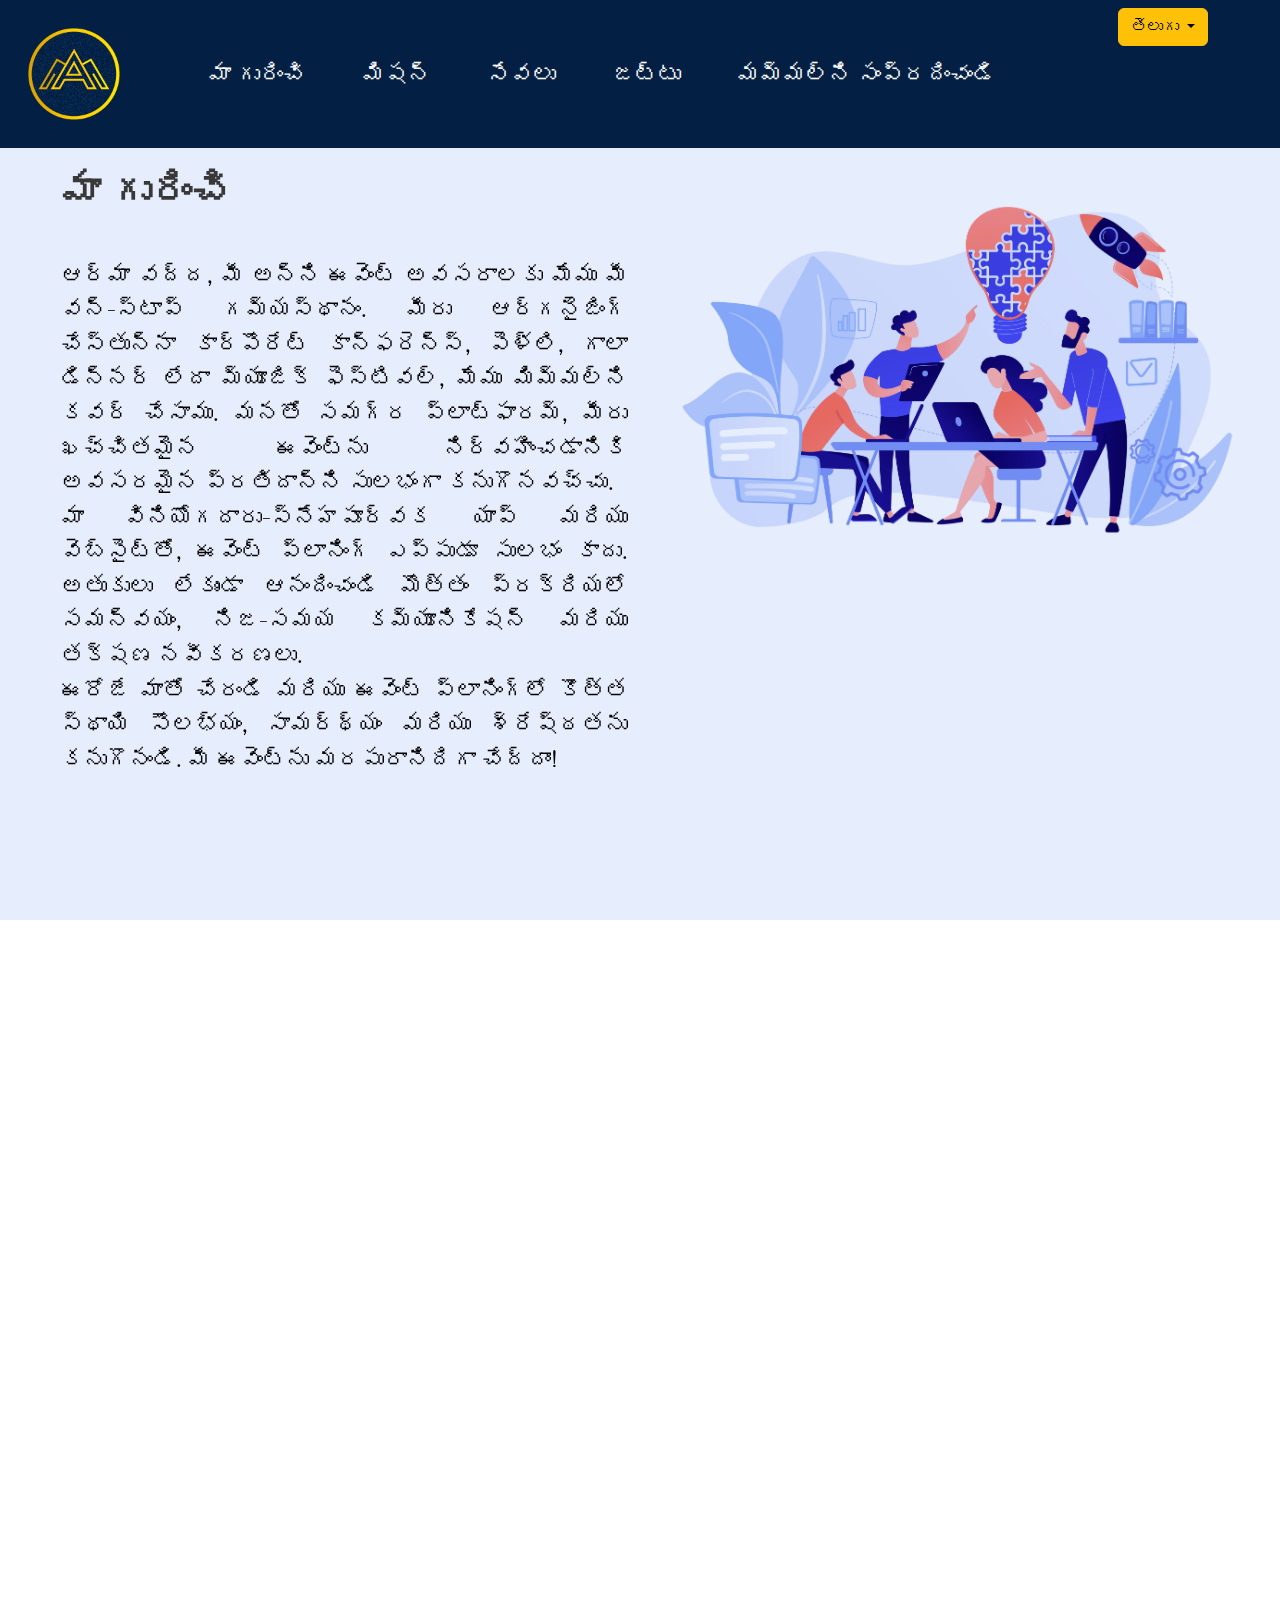
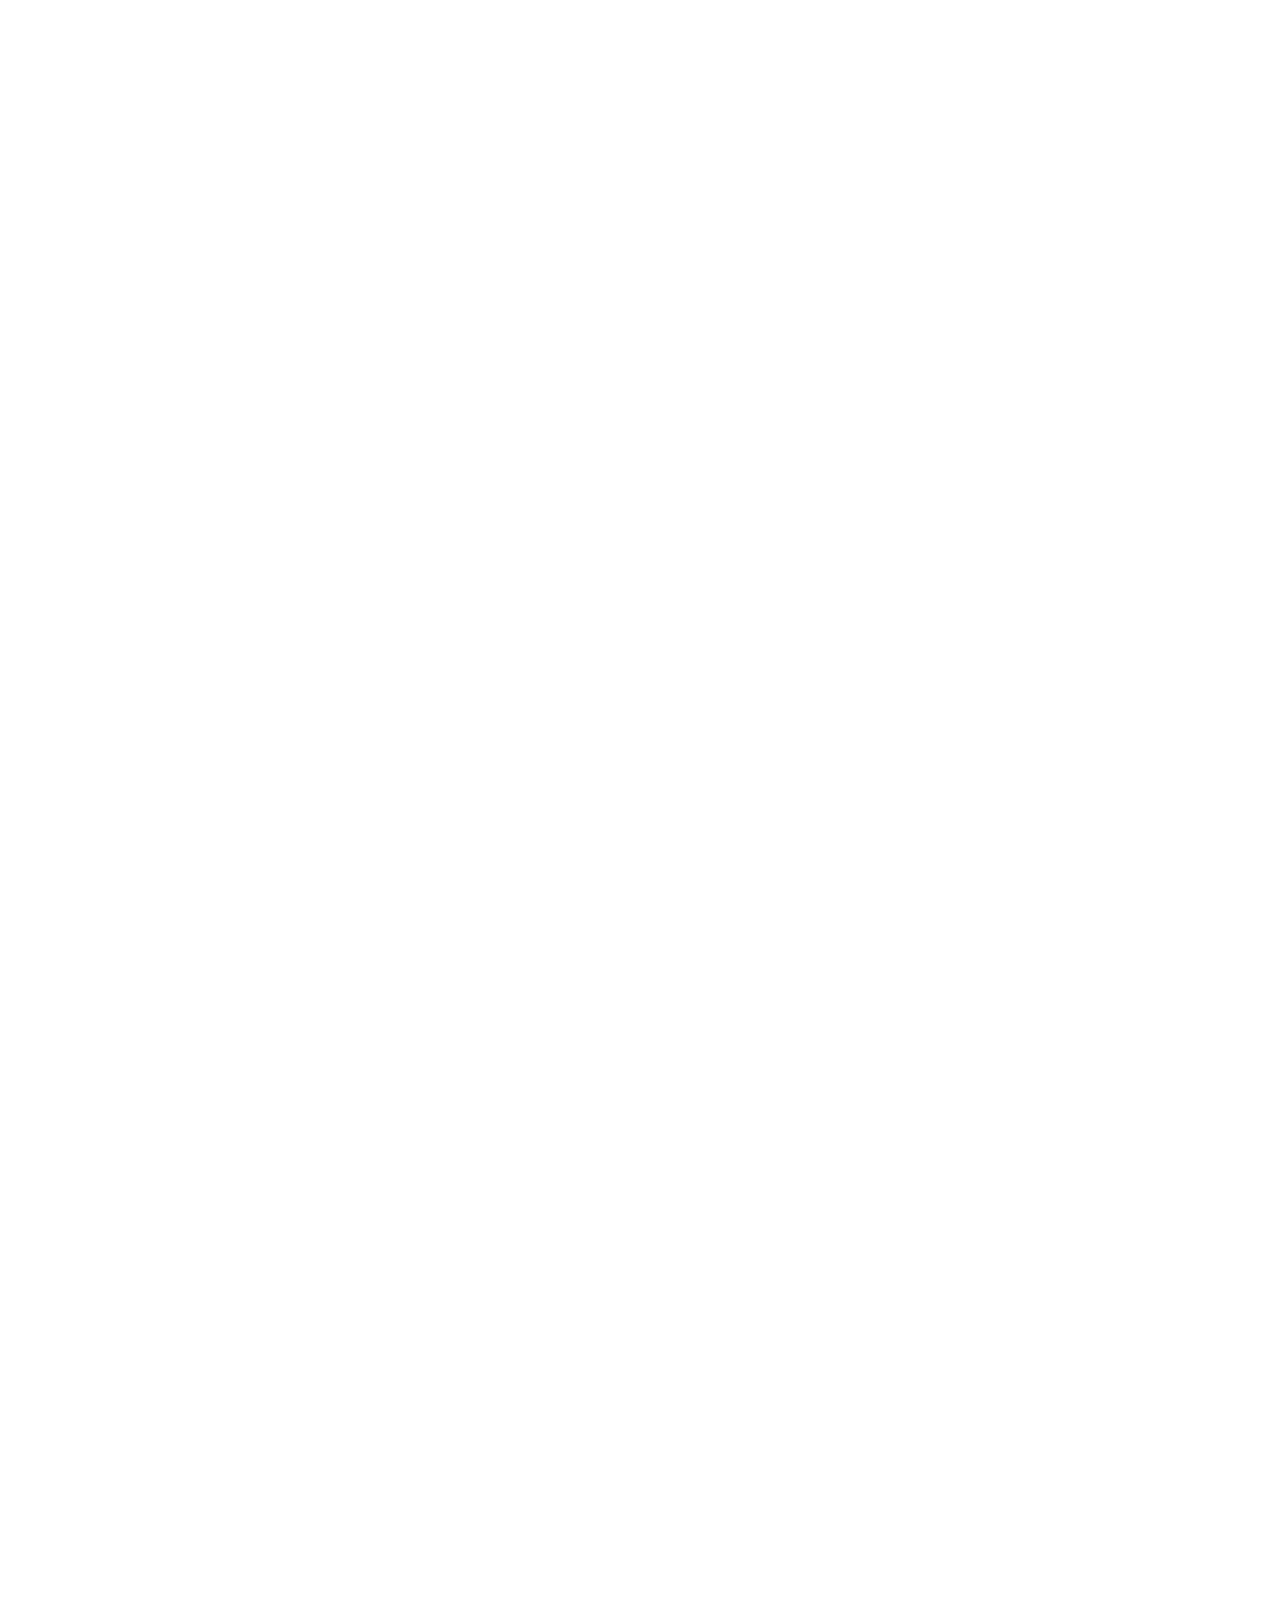
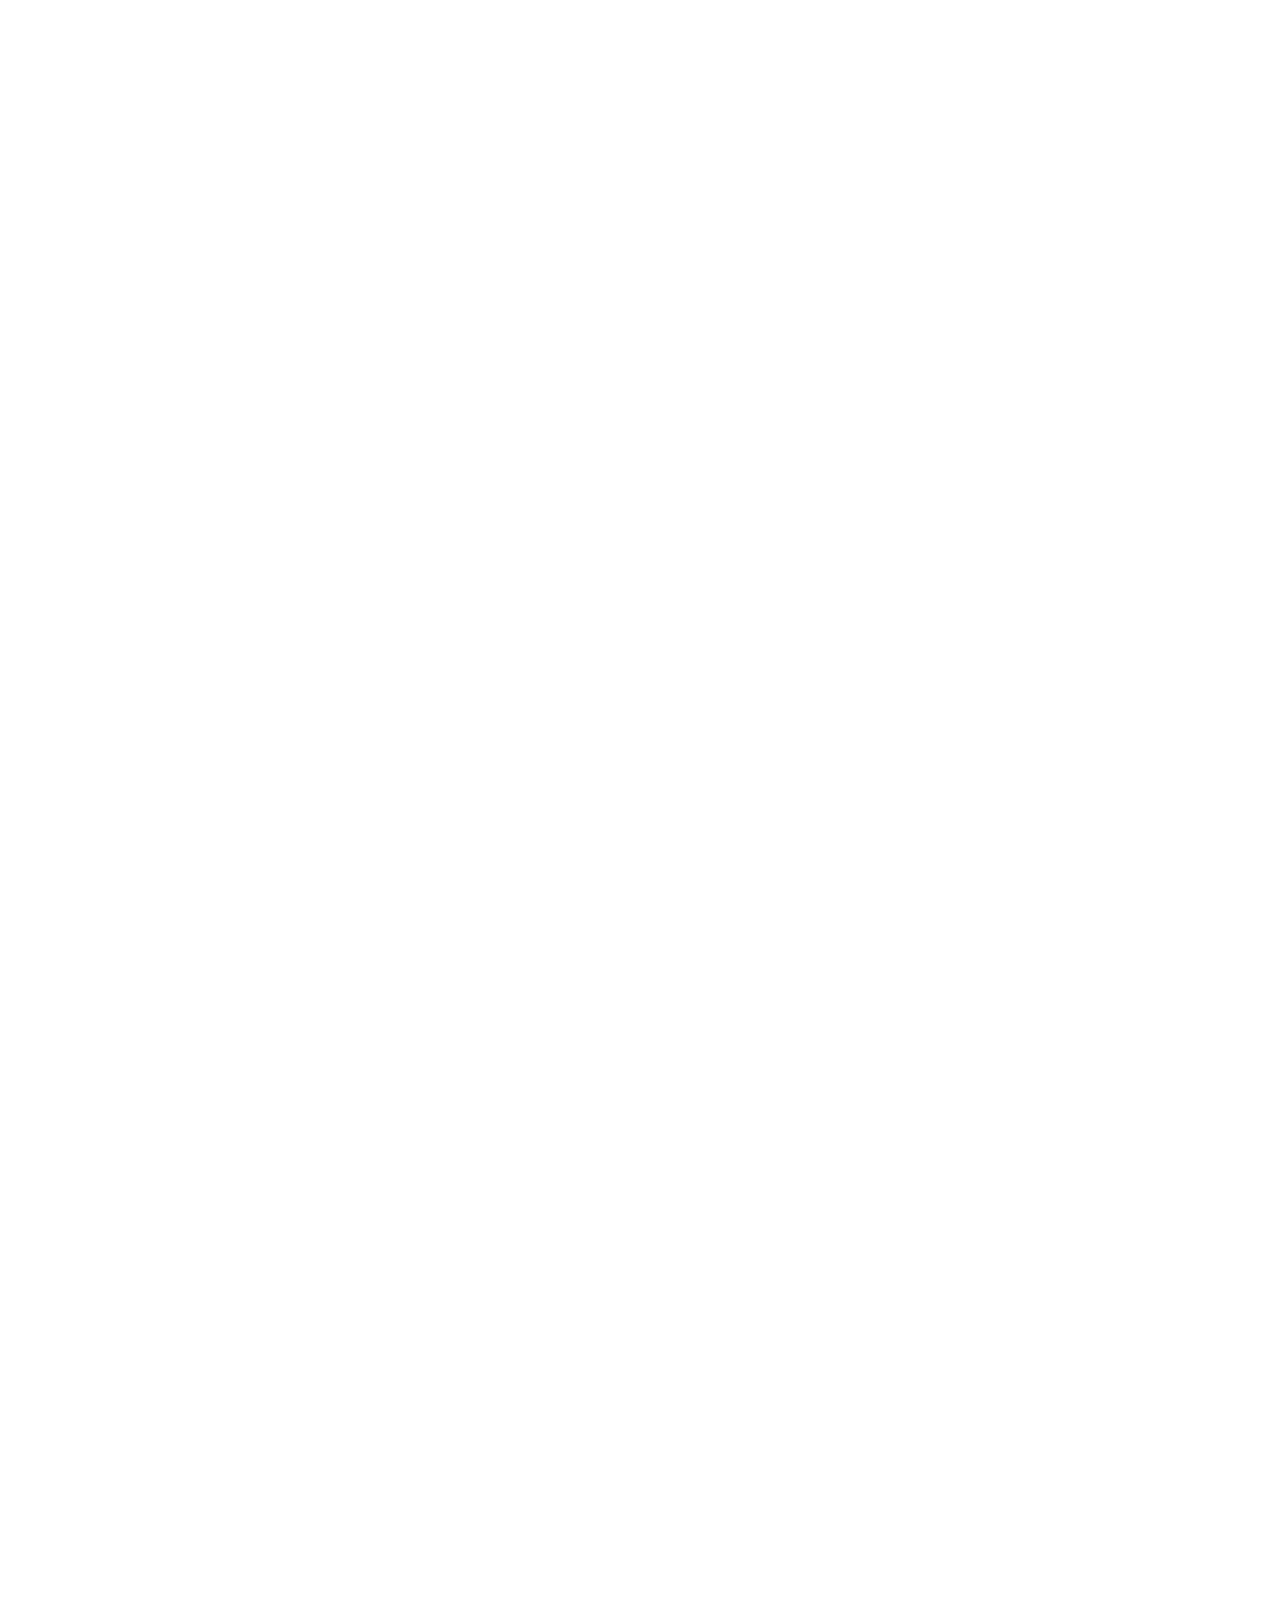
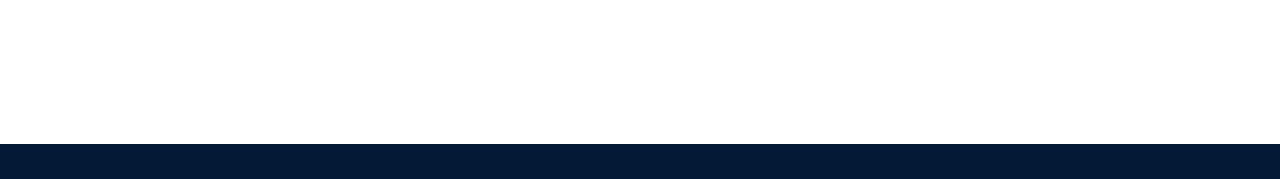
<file: index.html>
<!DOCTYPE html>
<html lang="en">

<head>
    <title id="title">హోమ్ పేజీ</title>
    <link rel="icon" type="image/x-icon" href="aarma_blue_logo.png">

    <meta charset="utf-8">
    <meta name="viewport" content="width=device-width, initial-scale=1.0">
    <link rel="stylesheet" href="https://fonts.googleapis.com/css?family=Trirong">
    <link href="https://db.onlinewebfonts.com/c/1d5653f71ff06975c95d982894fb7eb8?family=ITC+Zapf+Dingbats"
        rel="stylesheet" type="text/css" />
    <meta name="viewport" content="width=device-width">
    <link rel="stylesheet" href="main.css">
    <link rel="stylesheet" href="https://cdnjs.cloudflare.com/ajax/libs/font-awesome/6.4.2/css/all.min.css" integrity="sha512-z3gLpd7yknf1YoNbCzqRKc4qyor8gaKU1qmn+CShxbuBusANI9QpRohGBreCFkKxLhei6S9CQXFEbbKuqLg0DA==" crossorigin="anonymous" referrerpolicy="no-referrer" />
    <link href="https://cdn.jsdelivr.net/npm/bootstrap@5.3.0/dist/css/bootstrap.min.css" rel="stylesheet">
    <script src="https://cdn.jsdelivr.net/npm/bootstrap@5.3.0/dist/js/bootstrap.bundle.min.js"></script>
    <link rel="stylesheet" href="https://unpkg.com/aos@next/dist/aos.css" />


</head>

<body class="body ">



    <div id="english" style="display: none;" class="container-sm-fullwidth p-0 m-0" data-aos="fade-down">
        <!--Navigation bar-->
        <nav class="navbar navbar-expand-sm navbar-light ">
            <!--follow us in the top right corner-->
            <div class="container-sm-fullwidth p-2"
                style="display:inline-block;position:absolute;top:0%;right:5%;width:fit-content;height:fit-content">
                <div class="dropdown">
                    <button class="btn btn-warning dropdown-toggle" type="button" id="dropdownMenuButton1"
                        data-bs-toggle="dropdown" aria-expanded="false">
                        English
                    </button>
                    <ul class="dropdown-menu" aria-labelledby="dropdownMenuButton1">
                        <li><a class="dropdown-item" onclick="h_lang()">हिंदी</a></li>
                        <li><a class="dropdown-item" onclick="t_lang()">తెలుగు</a></li>
                    </ul>
                </div>
            </div>


            <!--logo-->
            <div class="container-sm-fullwidth p-3">
                <span class="navbar-brand p-2"><img class="img-fluid" width="100" height="100" src="aarma_blue_logo.png"
                        alt="logo">

                </span>
            </div>

            <button class="navbar-toggler" type="button" data-bs-toggle="collapse" data-bs-target="#collapsibleNavbar">
                <span class="navbar-toggler-icon"></span>
            </button>
            <div class="collapse navbar-collapse p-2" id="collapsibleNavbar">
                <ul class="navbar-nav p-2">
                    <li class="nav-item">
                        <a id="nav_text" class="nav-link " href="#about_us">About us</a>
                    </li>
                    <li class="nav-item">
                        <a id="nav_text" class="nav-link " href="#mission">Mission</a>
                    </li>
                    <li class="nav-item">
                        <a id="nav_text" class="nav-link " href="#services">Services</a>
                    </li>
                    <li class="nav-item">
                        <a id="nav_text" class="nav-link" href="#team">Team</a>
                    </li>

                    <li class="nav-item">
                        <a id="nav_text" class="nav-link" href="#contact_us">Contact us</a>
                    </li>
                </ul>
            </div>

        </nav>




        <!--About Us-->
        <div data-aos="flip-up" id="about_us" class="row m-0"
            style="background-color:rgb(230,237,253);padding: 1.5%;padding-bottom: 10%;">


            <div class="col-sm-6">
                <h1>
                    <b>About us </b>
                </h1><br>
                <p class="p">
                    At Aarma, we are your one-stop destination for all your event needs. Whether you're organizing a
                    corporate conference, a wedding, a gala dinner, or a music festival, we've got you covered. With our
                    comprehensive platform, you can easily find everything necessary to conduct the perfect event.
                    <br>
                    With our user-friendly app and website, event planning has never been easier. Enjoy seamless
                    coordination, real-time communication, and instant updates throughout the entire process.
                    <br>
                    Join us today and discover a new level of convenience, efficiency, and excellence in event planning.
                    Let's make your event unforgettable!
                </p>

            </div><br>
            <div data-aos="flip-down" class="col-sm-6" style="background-color:rgb(230,237,253);">
                <img class="img-fluid" style="align-content: center;mix-blend-mode: multiply;" src="about_us_aarma.jpg"
                    alt="About us picture">
            </div>
        </div>



        <!--Our Mission-->
        <div id="mission" data-aos="zoom-in" class="row"
            style="background-color:rgb(255, 255, 255);padding: 1.5%;padding-bottom:5%;width:100">
            <div class="col-sm-6">
                <br>
                <h1>
                    <b>Mission </b>
                </h1><br>
                <p class="p">
                    At Aarma, we simplify event organizing while empowering service providers. Our mission is to
                    alleviate
                    customer burdens by streamlining the planning process, providing comprehensive tools and support.
                    Simultaneously, we boost service provider's businesses by connecting them with new opportunities for
                    growth through our digital platform. By revolutionizing the industry, we create a seamless
                    experience
                    for event organizers, ensuring unforgettable events, while fueling success for service providers in
                    the
                    dynamic event market. Join us as we transform the way events are organized and executed.
                    <br>
                </p>
            </div><br>

            <div data-aos="zoom-in" class="col-sm-6 p-0 m-0" style="background-color:rgb(255, 255, 255)">
                <img class="img-fluid" src="vision_new.jpg" style="mix-blend-mode: multiply;" width="100%" height="70%"
                    alt="Our mission picture">
            </div>




        </div>
        <!--Our Services-->
        <div data-aos="zoom-in" id="services" class="row m-0"
            style="padding-bottom: 5%;background-color: rgb(4,31,68);width: 100;">
            <br><br>

            <h1 style="padding:5%;color:rgb(252,203,0);text-align: center">
                <b>Services </b>
            </h1>
            <!--To customers-->
            <div class="col-sm-6" data-aos="fade-right" data-aos-delay="75" style="background-color: white;">
                <h2 style="text-align:center;padding:5%;"><b>To Customers</b></h2>
                <div class="text-center">
                    <img class="img-fluid" src="customers.jpg" alt="customers_anime" width="50%" height="50%">
                </div>
                <div style="text-align:center">
                    <ul class="ul">
                        <li>Convenient and customized Event Planning</li>
                        <li>Extensive Vendor Network</li>
                        <li>Cost effective events</li>
                        <li>Real-Time Communication</li>
                        <li>Exceptional Service</li>
                        <li>To know more <a href="#contact_us">contact us</a></li>
                    </ul>
                </div>

            </div><br><br>
            <!--To service providers-->
            <div class="col-sm-6" data-aos="fade-up" data-aos-delay="100" style="background-color:rgb(230,237,253) ;">
                <h2 style="text-align:center;padding:5%;"><b>To Service Providers</b></h2>
                <div class="text-center">
                    <img class="img-fluid" src="service_providers.jpg" alt="service_providers_anime" width="50%"
                        height="50%" style="mix-blend-mode:multiply;">
                </div>
                <div style="text-align:center">
                    <ul class="ul">
                        <li>Increased Business Opportunities</li>
                        <li>Seamless Booking and Scheduling</li>
                        <li>Enhanced Visibility and Branding</li>
                        <li>Transparent Feedback and Reviews</li>
                        <li>Reliable Support and Assistance</li>
                        <li>To know more <a href="#contact_us">contact us</a></li>
                    </ul>
                </div>
            </div>
        </div>

        <!--Co_founders-->

        <div id="team" class="container-sm-fullwidth justify-content-center text-center" style="width:100%;margin: 0;"
            data-aos="slide-right" data-aos-delay="70">
            <h1 style="padding: 5%;padding-bottom:2%;text-align: center;"><b>Team</b></h1>
            <div class="row p-1 m-1">
                <div id="card" class="col-lg-3 col-md-6 col-sm-6 " style="border-radius: 25px;">
                    <!-- Content for Tousif -->
                    <div data-aos="flip-right" data-aos-delay="100" data-aos-easing="ease-in-out"
                        class="card container-sm p-0 " style="width: 18rem; border-radius: 25px;">
                        <img src="tousif.jpeg" class="card-img-top" alt="Tousif" height="50%"
                            style="mix-blend-mode: multiply;border-top-left-radius: 25px;border-top-right-radius: 25px;">
                        <div class="card-body" style="background-color:rgb(4,31,68);text-align: center;">
                            <h3 id="card_title" class="card-title"><b>Tousif Ahamed Mohammed </b></h3>
                            <h5 id="card_details" class="card-title"><b>Managing Director & C.E.O </b></h5>
                        </div>
                    </div>
                </div>
                <div id="card" class="col-lg-3 col-md-6 col-sm-6" style="border-radius: 25px;">
                    <!-- Content for Venu -->
                    <div data-aos="flip-right" data-aos-delay="120" data-aos-easing="ease-in-out"
                        class="card container-sm p-0 " style="width: 18rem; border-radius: 25px;">
                        <img src="Venu.jpg" class="card-img-top" alt="Venu" height="50%"
                            style="mix-blend-mode: multiply;border-top-left-radius: 25px;border-top-right-radius: 25px;">
                        <div class="card-body" style="background-color:rgb(4,31,68);text-align: center;">
                            <h3 id="card_title" class="card-title"><b>Venu Gopal Achhe</b> </h3>
                            <h5 id="card_details" class="card-title"><b>Technical Director & C.T.O </b></h5>
                        </div>
                    </div>
                </div>
                <div id="card" class="col-lg-3 col-md-6 col-sm-12" style="border-radius: 25px;">
                    <!-- Content for Sravani -->
                    <div data-aos="flip-right" data-aos-delay="140" data-aos-easing="ease-in-out"
                        class="card container-sm p-0 " style="width: 18rem; border-radius: 25px;">
                        <img src="sravani.jpg" class="card-img-top" alt="Sravani"
                            style="mix-blend-mode: multiply;border-top-left-radius: 25px;border-top-right-radius: 25px;">
                        <div class="card-body" style="background-color:rgb(4,31,68);text-align: center;">
                            <h3 id="card_title" class="card-title"><b>Sravani Kristhipati </b></h3>
                            <h5 id="card_details" class="card-title"><b>Marketing Director & C.M.O </b></h5>
                        </div>
                    </div>
                </div>
                <div id="card" class="col-lg-3 col-md-6 col-sm-12" style="border-radius: 25px;">
                    <!-- Content for Phani -->
                    <div data-aos="flip-right" data-aos-delay="160" data-aos-easing="ease-in-out"
                        class="card container-sm p-0 " style="width: 18rem; border-radius: 25px;">
                        <img src="phani.jpeg" class="card-img-top" alt="Phani" height="50%"
                            style="mix-blend-mode: multiply;border-top-left-radius: 25px;border-top-right-radius: 25px;">
                        <div class="card-body" style="background-color:rgb(4,31,68);text-align: center;">
                            <h3 id="card_title" class="card-title"><b>Phani Kumar Sesham</b></h3>
                            <h5 id="card_details" class="card-title"><b>Operations Director & C.O.O </b></h5>
                        </div>
                    </div>
                </div>
            </div>
        </div>



        <!--Contact us-->
        <div data-aos="fade-up" data-aos-delay="20" id="contact_us" class="container-sm-fullwidth"
            style="text-align: center; width: 100; background-color: rgb(255, 255, 255);padding:5%;margin: 0;">
            <h1 style=" padding:5%"><b>Contact us</b></h1>
            <div data-aos="flip-left" data-aos-delay="100" class="col-12"
                style="background-color:rgb(230,237,253);border-radius:25px;padding-top: 5%;padding-bottom: 5%;padding-left: 10%;padding-right: 10%;">
                <form id="my_form" style="text-align: left;"
                    action="https://api.sheetmonkey.io/form/xnVAcKc8K9V5XCmkuzJWpv" method="post"
                    onsubmit="validateForm_en(event)" style="position: relative; left:5%;right:3%">
                    <label for="Name"><i class="fa fa-user"> :</i></label>
                    <input class="form" id="Name" name="Name" type="text" placeholder="Your full name"
                        required /><br><br>
                    <label for="Occupation"><i class="fa-solid fa-user-tie"> :</i></label>
                    <input class="form" id="Occupation" name="Occupation" type="text" placeholder="Your occupation"
                        required /><br><br>

                    <label for="Email"><i class="fa fa-envelope"> :</i>
                    </label>
                    <input id="Email" name="Email" class="form" type="email" placeholder="Example@domain.com"
                        pattern="[a-zA-Z0-9._%+-]+@[a-zA-Z0-9.-]+\.[a-zA-Z]{2,}" title="must include @"
                        required><br><br>
                        <label for="Language"><i class="fas fa-language"> :</i></label>
                    <select id="Language" name="Language" class="form">
                        <option class="op" value="" style="color:rgb(85, 85, 85)">Please select your preferred language.
                        </option>
                        <option class="op" value="English">English </option>
                        <option class="op" value="Telugu">తెలుగు </option>
                        <option class="op" value="Hindi">हिंदी </option>
                        
                    </select><br><br>

                    <label for="Category"><i class="fa-solid fa-clipboard-question"> :</i></label>
                    <select id="Category" name="Category" class="form">
                        <option class="op" value="" style="color:rgb(85, 85, 85)">Please select your enquiry type
                        </option>
                        <option class="op" value="Sponsor/Investor">Sponsor/Investor </option>
                        <option class="op" value="Service provider">Service provider (like venue place owner, caterer,
                            and
                            photographer etc) </option>
                        <option class="op" value="Customer">Customer </option>
                        <option class="op" value="Job">Job </option>
                        <option class="op" value="Other">Other</option>
                    </select><br><br>
                    <textarea id="Subject" name="Subject" class="form" rows="4" maxlength="100"
                        placeholder="Please elaborate the reason for enquiry in 100 words " required></textarea><br>
                    <span id="wordCount">0/100 words</span>
                    <br><br>
                    <p class="fs-5">By clicking on the " Send " button, you accept our terms and conditions.</p><br>
                    <button id="btn" type="submit" class="btn btn-success" style="border-radius:25px ; color:white ">
                        Send <i class="fas fa-paper-plane btn-fu" style="color:white"></i></button>
                    <button id="btn" type="reset" class="btn btn-danger" style="border-radius:25px ;color:white">
                        Reset <i class="fas fa-undo btn-fu" style="color:white"></i></button>

                </form>
                <!-- Modal -->
                <div class="modal fade" id="vacancy_modal" tabindex="-1" aria-labelledby="exampleModalLabel"
                    aria-hidden="true" style="border-radius:45px">
                    <div class="modal-dialog">
                        <div class="modal-content">
                            <div class="modal-header">
                                <h3 class="modal-title" id="exampleModalLabel" style="color:rgb(78, 192, 78)">
                                    Success!!!
                                </h3>

                            </div>
                            <div class="modal-body" style="background-color: rgb(16, 16, 52)">
                                <txt style="font-size: 70%;color:white">Your form has been successfully submitted. Our
                                    team
                                    will contact you shortly.
                                </txt>
                            </div>
                            <div class="modal-footer">
                                <button id="ok" class="btn btn-primary" data-bs-dismiss="modal">ok</button>

                            </div>
                        </div>
                    </div>
                </div>
                <!--Modal end-->
                <script>
                    function validateForm_en(event) {
                        event.preventDefault(); // Prevent form submission

                        // Get form values
                        var name = document.getElementById('Name').value;
                        var occupation = document.getElementById('Occupation').value;
                        var email = document.getElementById('Email').value;
                        var lang = document.getElementById('Language').value;
                        var category = document.getElementById('Category').value;
                        var subject = document.getElementById('Subject').value;
                        // Retrieve more field values as needed

                        // Perform form validation
                        if (name.trim() === '' || occupation.trim() === '' || email.trim() === '' || lang.trim() === '' || category.trim() === '' || subject.trim() === '') {
                            alert('Please fill out all the required fields.');
                            return; // Stop further execution
                        }
                        else {
                            alert("Your form has been successfully submitted. Our team will contact you shortly.")
                        }

                        // Form values passed validation, proceed with form submission
                        document.getElementById('my_form').submit();
                    }
                </script>

                <script>
                    const textarea = document.getElementById('Subject');
                    const wordCountElement = document.getElementById('wordCount');

                    textarea.addEventListener('input', function () {
                        const text = this.value.trim();
                        const wordCount = text === '' ? 0 : text.split(/\s+/).length;
                        wordCountElement.textContent = `${wordCount}/100 words`;

                        if (wordCount > 100) {
                            this.value = text.split(/\s+/).slice(0, 100).join(' ');
                            wordCountElement.style.color = 'red';
                        } else {
                            wordCountElement.style.color = 'black';
                        }
                    });

                </script>

            </div>

        </div>




        <!--footer-->
        <!-- Remove the container if you want to extend the Footer to full width. -->
        <div class="container-sm-fullwidth " data-aos="zoom-in">
            <!-- Footer -->
            <footer class="text-center text-lg-start text-white"
                style="background-color: rgb(4,31,68); border-top-left-radius: 35px;border-top-right-radius: 35px;">
                <!-- Grid container -->
                <div class="container p-4 pb-0">
                    <!-- Section: Links -->
                    <section class="">
                        <!--Grid row-->
                        <div class="row">
                            <!-- Grid column -->
                            <div id="logo_footer_div" class="col-md-3 col-lg-3 col-xl-3 mt-3 pb-3">
                                <img id="logo_footer" src="aarma_blue_logo.png">

                            </div>
                            <!-- Grid column -->

                            <hr class="w-100 clearfix d-md-none" />


                            <!-- Grid column -->

                            <hr class="w-100 clearfix d-md-none" />

                            <!-- Grid column -->
                            <hr class="w-100 clearfix d-md-none" />

                            <!-- Grid column -->
                            <div id="contact_us_footer" class="col-md-5 col-lg-5 col-xl-5 mx-auto mt-3">
                                <h3 class="text-uppercase mb-4 font-weight-bold"><b>Contact us</b></h3>
                                <a><img href="https://www.flaticon.com/free-icons/india"
                                        title="india icons, author:freepik. downloaded from www.flaticon.com"
                                        src="india.png" width="40px"> <span style="color:rgb(252,203,0)">Nellore,
                                        Andhra Pradesh - 524001.</span></a><br><br>
                                <a style="color:rgb(252,203,0)" href="mailto:info.care@aarma.in"><i
                                        class="fas fa-envelope mr-3"></i> info.care@aarma.in</a><br><br>

                                <a id="btn" type="button" class="btn btn-primary"
                                    style="border-radius: 25px;background-color: #128C7E;color:white" href="#"
                                    target="_blank">Chat with us <i style="color:white"
                                        class="fab fa-whatsapp"></i></a><br><br>
                                <a id="btn" type="button" class="btn btn-primary" style="border-radius: 25px;" href="#"
                                    target="_blank">Join us for a virtual meet
                                    to know more!</a>

                            </div>
                            <!-- Grid column -->

                            <!-- Grid column -->
                            <div class="col-md-3 col-lg-3 col-xl-3 mx-auto mt-3">
                                <h3 class="text-uppercase mb-4 font-weight-bold"><b>Follow us</b></h3>


                                <!-- Linkedin -->
                                <a class="btn btn-primary btn-floating m-1" style="background-color: #0077b5"
                                    target="_blank" href="#" role="button"><i data-bs-toggle="tooltip"
                                        data-bs-placement="bottom" title="LinkedIn" class="fab fa-linkedin-in"></i></a>
                                <!-- Instagram -->
                                <a class="btn btn-primary btn-floating m-1" style="background-color: #E4405F"
                                    target="_blank" href="#" role="button"><i data-bs-toggle="tooltip"
                                        data-bs-placement="bottom" title="Instagram" class="fab fa-instagram"></i></a>
                                <!-- Facebook -->
                                <a class="btn btn-primary btn-floating m-1" style="background-color: #3b5998"
                                    target="_blank" href="#" role="button"><i data-bs-toggle="tooltip"
                                        data-bs-placement="bottom" title="Facebook" class="fab fa-facebook-f"></i></a>

                                <!-- Twitter -->
                                <a class="btn btn-primary btn-floating m-1" style="background-color: #00acee"
                                    target="_blank" href="#" role="button"><i data-bs-toggle="tooltip"
                                        data-bs-placement="bottom" title="X" class="fa-brands fa-x-twitter"></i></a>


                            </div>
                        </div>
                        <!--Grid row-->
                    </section>
                    <!-- Section: Links -->
                </div>
                <!-- Grid container -->

                <!-- Copyright -->
                <br><br>

                <div class="text-center p-3" style="background-color: rgba(0, 0, 0, 0.2)">
                    © 2023 Copyright:
                    <a>Aarma Private Limited</a>
                </div>
                <!-- Copyright -->
            </footer>
            <!-- Footer -->
        </div>
        <!-- End of .container -->
    </div>

    <!--Telugu-->
    <div id="telugu" class="container-sm-fullwidth p-0 m-0" data-aos="fade-down">
        <!--Navigation bar-->
        <nav class="navbar navbar-expand-sm navbar-light ">
            <!--follow us in the top right corner-->
            <div class="container-sm-fullwidth p-2"
                style="display:inline-block;position:absolute;top:0%;right:5%;width:fit-content;height:fit-content">
                <div class="dropdown">
                    <button class="btn btn-warning dropdown-toggle" type="button" id="dropdownMenuButton1"
                        data-bs-toggle="dropdown" aria-expanded="false">
                        తెలుగు
                    </button>
                    <ul class="dropdown-menu" aria-labelledby="dropdownMenuButton1">
                        <li><a class="dropdown-item" onclick="h_lang()">हिंदी</a></li>
                        <li><a class="dropdown-item" onclick="e_lang()">English</a></li>
                    </ul>
                </div>

            </div>


            <!--logo-->
            <div class="container-sm-fullwidth p-3">
                <span class="navbar-brand p-2"><img class="img-fluid" width="100" height="100" src="aarma_blue_logo.png"
                        alt="logo">

                </span>
            </div>

            <button class="navbar-toggler" type="button" data-bs-toggle="collapse" data-bs-target="#collapsibleNavbar">
                <span class="navbar-toggler-icon"></span>
            </button>
            <div class="collapse navbar-collapse p-2" id="collapsibleNavbar">
                <ul class="navbar-nav p-2">
                    <li class="nav-item">
                        <a id="nav_text" class="nav-link " href="#about_us_t">మా గురించి</a>
                    </li>
                    <li class="nav-item">
                        <a id="nav_text" class="nav-link " href="#mission_t">మిషన్</a>
                    </li>
                    <li class="nav-item">
                        <a id="nav_text" class="nav-link " href="#services_t">సేవలు</a>
                    </li>
                    <li class="nav-item">
                        <a id="nav_text" class="nav-link" href="#team_t">జట్టు</a>
                    </li>

                    <li class="nav-item">
                        <a id="nav_text" class="nav-link" href="#contact_us_t">మమ్మల్ని సంప్రదించండి</a>
                    </li>
                </ul>
            </div>

        </nav>




        <!--About Us-->
        <div data-aos="flip-up" id="about_us_t" class="row m-0"
            style="background-color:rgb(230,237,253);padding: 1.5%;padding-bottom: 10%;">


            <div class="col-sm-6">
                <h1>
                    <b>మా గురించి </b>
                </h1><br>
                <p class="p">
                    ఆర్మా వద్ద, మీ అన్ని ఈవెంట్ అవసరాలకు మేము మీ వన్-స్టాప్ గమ్యస్థానం. మీరు ఆర్గనైజింగ్ చేస్తున్నా
                    కార్పొరేట్ కాన్ఫరెన్స్, పెళ్లి, గాలా డిన్నర్ లేదా మ్యూజిక్ ఫెస్టివల్, మేము మిమ్మల్ని కవర్ చేసాము.
                    మనతో
                    సమగ్ర ప్లాట్‌ఫారమ్, మీరు ఖచ్చితమైన ఈవెంట్‌ను నిర్వహించడానికి అవసరమైన ప్రతిదాన్ని సులభంగా
                    కనుగొనవచ్చు.
                    <br>
                    మా వినియోగదారు-స్నేహపూర్వక యాప్ మరియు వెబ్‌సైట్‌తో, ఈవెంట్ ప్లానింగ్ ఎప్పుడూ సులభం కాదు. అతుకులు
                    లేకుండా ఆనందించండి
                    మొత్తం ప్రక్రియలో సమన్వయం, నిజ-సమయ కమ్యూనికేషన్ మరియు తక్షణ నవీకరణలు.
                    <br>
                    ఈరోజే మాతో చేరండి మరియు ఈవెంట్ ప్లానింగ్‌లో కొత్త స్థాయి సౌలభ్యం, సామర్థ్యం మరియు శ్రేష్ఠతను
                    కనుగొనండి.
                    మీ ఈవెంట్‌ను మరపురానిదిగా చేద్దాం!
                </p>

            </div><br>
            <div data-aos="flip-down" class="col-sm-6" style="background-color:rgb(230,237,253);">
                <img class="img-fluid" style="align-content: center;mix-blend-mode: multiply;" src="about_us_aarma.jpg"
                    alt="About us picture">
            </div>
        </div>



        <!--Our Mission-->
        <div id="mission_t" data-aos="zoom-in" class="row"
            style="background-color:rgb(255, 255, 255);padding: 1.5%;padding-bottom:5%;width:100">
            <div class="col-sm-6">
                <br>
                <h1>
                    <b>మిషన్ </b>
                </h1><br>
                <p class="p">
                    ఆర్మా వద్ద, మేము సర్వీస్ ప్రొవైడర్లకు సాధికారత కల్పిస్తూనే ఈవెంట్ ఆర్గనైజింగ్‌ను సులభతరం చేస్తాము.
                    మా లక్ష్యం
                    తగ్గించు
                    ప్రణాళిక ప్రక్రియను క్రమబద్ధీకరించడం, సమగ్ర సాధనాలు మరియు మద్దతు అందించడం ద్వారా కస్టమర్ భారం
                    పడుతుంది.
                    అదే సమయంలో, మేము సర్వీస్ ప్రొవైడర్ వ్యాపారాలను కొత్త అవకాశాలతో కనెక్ట్ చేయడం ద్వారా వాటిని పెంచుతాము
                    మా డిజిటల్ ప్లాట్‌ఫారమ్ ద్వారా వృద్ధి. పరిశ్రమను విప్లవాత్మకంగా మార్చడం ద్వారా, మేము అతుకులు లేకుండా
                    సృష్టిస్తాము
                    అనుభవం
                    ఈవెంట్ ఆర్గనైజర్‌ల కోసం, మరపురాని ఈవెంట్‌లను నిర్ధారిస్తుంది, అదే సమయంలో సర్వీస్ ప్రొవైడర్‌ల
                    విజయానికి ఆజ్యం పోస్తుంది
                    ది
                    డైనమిక్ ఈవెంట్ మార్కెట్. మేము ఈవెంట్‌లను నిర్వహించే మరియు అమలు చేసే విధానాన్ని మార్చేటప్పుడు మాతో
                    చేరండి.
                    <br>
                </p>
            </div><br>

            <div data-aos="zoom-in" class="col-sm-6 p-0 m-0" style="background-color:rgb(255, 255, 255)">
                <img class="img-fluid" src="vision_new.jpg" style="mix-blend-mode: multiply;" width="100%" height="70%"
                    alt="Our mission picture">
            </div>




        </div>
        <!--Our Services-->
        <div data-aos="zoom-in" id="services_t" class="row m-0"
            style="padding-bottom: 5%;background-color: rgb(4,31,68);width: 100;">
            <br><br>

            <h1 style="padding:5%;color:rgb(252,203,0);text-align: center">
                <b>సేవలు </b>
            </h1>
            <!--To customers-->
            <div class="col-sm-6" data-aos="fade-right" data-aos-delay="75" style="background-color: white;">
                <h2 style="text-align:center;padding:5%;"><b>వినియోగదారులకు</b></h2>
                <div class="text-center">
                    <img class="img-fluid" src="customers.jpg" alt="customers_anime" width="50%" height="50%">
                </div>
                <div style="text-align:center">
                    <ul class="ul">
                        <li>అనుకూలమైన మరియు అనుకూలీకరించిన ఈవెంట్ ప్లానింగ్</li>
                        <li>విస్తృతమైన విక్రేత నెట్‌వర్క్</li>
                        <li>కాస్ట్ ఎఫెక్టివ్ ఈవెంట్‌లు</li>
                        <li>రియల్-టైమ్ కమ్యూనికేషన్</li>
                        <li>అసాధారణమైన సేవ</li>
                        <li>మరింత తెలుసుకోవడానికి <a href="#contact_us_t">మమ్మల్ని సంప్రదించండి</a></li>
                    </ul>
                </div>

            </div><br><br>
            <!--To service providers-->
            <div class="col-sm-6" data-aos="fade-up" data-aos-delay="100" style="background-color:rgb(230,237,253) ;">
                <h2 style="text-align:center;padding:5%;"><b>సర్వీస్ ప్రొవైడర్లకు</b></h2>
                <div class="text-center">
                    <img class="img-fluid" src="service_providers.jpg" alt="service_providers_anime" width="50%"
                        height="50%" style="mix-blend-mode:multiply;">
                </div>
                <div style="text-align:center">
                    <ul class="ul">
                        <li>పెరిగిన వ్యాపార అవకాశాలు</li>
                        <li>అతుకులు లేని బుకింగ్ మరియు షెడ్యూలింగ్</li>
                        <li>మెరుగైన దృశ్యమానత మరియు బ్రాండింగ్</li>
                        <li>పారదర్శక అభిప్రాయం మరియు సమీక్షలు</li>
                        <li>విశ్వసనీయమైన మద్దతు మరియు సహాయం</li>
                        <li>మరింత తెలుసుకోవడానికి <a href="#contact_us_t">మమ్మల్ని సంప్రదించండి</a></li>
                    </ul>
                </div>
            </div>
        </div>

        <!--Co_founders-->

        <div id="team_t" class="container-sm-fullwidth justify-content-center text-center" style="width:100%;margin: 0;"
            data-aos="slide-right" data-aos-delay="70">
            <h1 style="padding: 5%;padding-bottom:2%;text-align: center;"><b>జట్టు</b></h1>
            <div class="row p-1 m-1">
                <div id="card" class="col-lg-3 col-md-6 col-sm-6 " style="border-radius: 25px;">
                    <!-- Content for Tousif -->
                    <div data-aos="flip-right" data-aos-delay="100" data-aos-easing="ease-in-out"
                        class="card container-sm p-0 " style="width: 18rem; border-radius: 25px;">
                        <img src="tousif.jpeg" class="card-img-top" alt="Tousif" height="50%"
                            style="mix-blend-mode: multiply;border-top-left-radius: 25px;border-top-right-radius: 25px;">
                        <div class="card-body" style="background-color:rgb(4,31,68);text-align: center;">
                            <h3 id="card_title" class="card-title"><b>తౌసిఫ్ అహమ్మద్ మహ్మద్</b></h3>
                            <h5 id="card_details" class="card-title"><b>మేనేజింగ్ డైరెక్టర్ & C.E.O</b></h5>
                        </div>
                    </div>
                </div>
                <div id="card" class="col-lg-3 col-md-6 col-sm-6" style="border-radius: 25px;">
                    <!-- Content for Venu -->
                    <div data-aos="flip-right" data-aos-delay="120" data-aos-easing="ease-in-out"
                        class="card container-sm p-0 " style="width: 18rem; border-radius: 25px;">
                        <img src="Venu.jpg" class="card-img-top" alt="Venu" height="50%"
                            style="mix-blend-mode: multiply;border-top-left-radius: 25px;border-top-right-radius: 25px;">
                        <div class="card-body" style="background-color:rgb(4,31,68);text-align: center;">
                            <h3 id="card_title" class="card-title"><b>వేణు గోపాల్ అచ్చే</b> </h3>
                            <h5 id="card_details" class="card-title"><b>టెక్నికల్ డైరెక్టర్ & C.T.O</b></h5>
                        </div>
                    </div>
                </div>
                <div id="card" class="col-lg-3 col-md-6 col-sm-12" style="border-radius: 25px;">
                    <!-- Content for Sravani -->
                    <div data-aos="flip-right" data-aos-delay="140" data-aos-easing="ease-in-out"
                        class="card container-sm p-0 " style="width: 18rem; border-radius: 25px;">
                        <img src="sravani.jpg" class="card-img-top" alt="Sravani"
                            style="mix-blend-mode: multiply;border-top-left-radius: 25px;border-top-right-radius: 25px;">
                        <div class="card-body" style="background-color:rgb(4,31,68);text-align: center;">
                            <h3 id="card_title" class="card-title"><b>శ్రావణి క్రిష్టిపతి </b></h3>
                            <h5 id="card_details" class="card-title"><b>మార్కెటింగ్ డైరెక్టర్ & C.M.O </b></h5>
                        </div>
                    </div>
                </div>
                <div id="card" class="col-lg-3 col-md-6 col-sm-12" style="border-radius: 25px;">
                    <!-- Content for Phani -->
                    <div data-aos="flip-right" data-aos-delay="160" data-aos-easing="ease-in-out"
                        class="card container-sm p-0 " style="width: 18rem; border-radius: 25px;">
                        <img src="phani.jpeg" class="card-img-top" alt="Phani" height="50%"
                            style="mix-blend-mode: multiply;border-top-left-radius: 25px;border-top-right-radius: 25px;">
                        <div class="card-body" style="background-color:rgb(4,31,68);text-align: center;">
                            <h3 id="card_title" class="card-title"><b>ఫణి కుమార్ శేషం</b></h3>
                            <h5 id="card_details" class="card-title"><b>ఆపరేషన్స్ డైరెక్టర్ & C.O.O </b></h5>
                        </div>
                    </div>
                </div>
            </div>
        </div>






        <!--Contact us-->
        <div data-aos="fade-up" data-aos-delay="20" id="contact_us_t" class="container-sm-fullwidth"
            style="text-align: center; width: 100; background-color: rgb(255, 255, 255);padding:5%;margin: 0;">
            <h1 style=" padding:5%"><b>మమ్మల్ని సంప్రదించండి</b></h1>
            <div data-aos="flip-left" data-aos-delay="100" class="col-12"
                style="background-color:rgb(230,237,253);border-radius:25px;padding-top: 5%;padding-bottom: 5%;padding-left: 10%;padding-right: 10%;">
                <form id="my_form_t" style="text-align: left;"
                    action="https://api.sheetmonkey.io/form/xnVAcKc8K9V5XCmkuzJWpv" method="post"
                    onsubmit="validateForm_tel(event)" style="position: relative; left:5%;right:3%">
                    <label for="Name"><i class="fa fa-user"> :</i></label>
                    <input class="form" id="Name_t" name="Name" type="text" placeholder="మీ పూర్తి పేరు"
                        required /><br><br>
                    <label for="Occupation"><i class="fa-solid fa-user-tie"> :</i></label>
                    <input class="form" id="Occupation_t" name="Occupation" type="text" placeholder="మీ వృత్తి"
                        required /><br><br>

                    <label for="Email"><i class="fa fa-envelope"> :</i>
                    </label>
                    <input id="Email_t" name="Email" class="form" type="email" placeholder="Example@domain.com"
                        pattern="[a-zA-Z0-9._%+-]+@[a-zA-Z0-9.-]+\.[a-zA-Z]{2,}" title="must include @"
                        required><br><br>
                        <label for="Language"><i class="fas fa-language"> :</i></label>
                    <select id="Language_t" name="Language" class="form">
                        <option class="op" value="" style="color:rgb(85, 85, 85)">దయచేసి మీరు ఇష్టపడే భాషను ఎంచుకోండి.
                        </option>
                        <option class="op" value="English">English </option>
                        <option class="op" value="Telugu">తెలుగు </option>
                        <option class="op" value="Hindi">हिंदी </option>
                        
                    </select><br><br>

                    <label for="Category"><i class="fa-solid fa-clipboard-question"> :</i></label>
                    <select id="Category_t" name="Category" class="form">
                        <option class="op" value="" style="color:rgb(85, 85, 85)">దయచేసి మీ విచారణ రకాన్ని ఎంచుకోండి
                        </option>
                        <option class="op" value="Sponsor/Investor">స్పాన్సర్/పెట్టుబడిదారు </option>
                        <option class="op" value="Service provider">సర్వీస్ ప్రొవైడర్ (వేదిక స్థలం యజమాని, క్యాటరర్
                            వంటివి,
                            మరియు
                            ఫోటోగ్రాఫర్ మొదలైనవి)</option>
                        <option class="op" value="Customer">కస్టమర్ </option>
                        <option class="op" value="Job">ఉద్యోగం </option>
                        <option class="op" value="Other">ఇతర</option>
                    </select><br><br>
                    <textarea id="Subject_t" name="Subject" class="form" rows="4" maxlength="100"
                        placeholder="దయచేసి విచారణ కారణాన్ని 100 పదాలలో వివరించండి" required></textarea><br>
                    <span id="wordCount_t">0/100 పదాలు</span>
                    <br><br>
                    <p class="fs-5">"పంపు" బటన్‌పై క్లిక్ చేయడం ద్వారా, మీరు మా నిబంధనలు మరియు షరతులను అంగీకరిస్తారు.
                    </p><br>
                    <button id="btn" type="submit" class="btn btn-success" style="border-radius:25px ; color:white ">
                        పంపండి <i class="fas fa-paper-plane btn-fu" style="color:white"></i></button>
                    <button id="btn" type="reset" class="btn btn-danger" style="border-radius:25px ;color:white">
                        రీసెట్ చేయండి <i class="fas fa-undo btn-fu" style="color:white"></i></button>

                </form>
                <!-- Modal -->
                <div class="modal fade" id="vacancy_modal" tabindex="-1" aria-labelledby="exampleModalLabel"
                    aria-hidden="true" style="border-radius:45px">
                    <div class="modal-dialog">
                        <div class="modal-content">
                            <div class="modal-header">
                                <h3 class="modal-title" id="exampleModalLabel" style="color:rgb(78, 192, 78)">
                                    Success!!!
                                </h3>

                            </div>
                            <div class="modal-body" style="background-color: rgb(16, 16, 52)">
                                <txt style="font-size: 70%;color:white">Your form has been successfully submitted. Our
                                    team
                                    will contact you shortly.
                                </txt>
                            </div>
                            <div class="modal-footer">
                                <button id="ok" class="btn btn-primary" data-bs-dismiss="modal">ok</button>

                            </div>
                        </div>
                    </div>
                </div>
                <!--Modal end-->
                <script>
                    function validateForm_tel(event) {
                        event.preventDefault(); // Prevent form submission

                        // Get form values
                        var name = document.getElementById('Name_t').value;
                        var occupation = document.getElementById('Occupation_t').value;
                        var email = document.getElementById('Email_t').value;
                        var lang = document.getElementById('Language_t').value;
                        var category = document.getElementById('Category_t').value;
                        var subject = document.getElementById('Subject_t').value;
                        // Retrieve more field values as needed

                        // Perform form validation
                        if (name.trim() === '' || occupation.trim() === '' || email.trim() === '' || lang.trim() === '' || category.trim() === '' || subject.trim() === '') {
                            alert('దయచేసి అవసరమైన అన్ని ఫీల్డ్‌లను పూరించండి.');
                            return; // Stop further execution
                        }
                        else {
                            alert("మీ ఫారమ్ విజయవంతంగా సమర్పించబడింది. మా బృందం త్వరలో మిమ్మల్ని సంప్రదిస్తుంది.")
                        }

                        // Form values passed validation, proceed with form submission
                        document.getElementById('my_form_t').submit();
                    }
                </script>

                <script>
                    const textarea_t = document.getElementById('Subject_t');
                    const wordCountElement_t = document.getElementById('wordCount_t');

                    textarea_t.addEventListener('input', function () {
                        const text = this.value.trim();
                        const wordCount = text === '' ? 0 : text.split(/\s+/).length;
                        wordCountElement_t.textContent = `${wordCount}/100 పదాలు`;

                        if (wordCount > 100) {
                            this.value = text.split(/\s+/).slice(0, 100).join(' ');
                            wordCountElement_t.style.color = 'red';
                        } else {
                            wordCountElement_t.style.color = 'black';
                        }
                    });

                </script>

            </div>

        </div>




        <!--footer-->
        <!-- Remove the container if you want to extend the Footer to full width. -->
        <div class="container-sm-fullwidth " data-aos="zoom-in">
            <!-- Footer -->
            <footer class="text-center text-lg-start text-white"
                style="background-color: rgb(4,31,68); border-top-left-radius: 35px;border-top-right-radius: 35px;">
                <!-- Grid container -->
                <div class="container p-4 pb-0">
                    <!-- Section: Links -->
                    <section class="">
                        <!--Grid row-->
                        <div class="row">
                            <!-- Grid column -->
                            <div id="logo_footer_div" class="col-md-3 col-lg-3 col-xl-3 mt-3 pb-3">
                                <img id="logo_footer" src="aarma_blue_logo.png">

                            </div>
                            <!-- Grid column -->

                            <hr class="w-100 clearfix d-md-none" />


                            <!-- Grid column -->

                            <hr class="w-100 clearfix d-md-none" />

                            <!-- Grid column -->
                            <hr class="w-100 clearfix d-md-none" />

                            <!-- Grid column -->
                            <div id="contact_us_footer" class="col-md-5 col-lg-5 col-xl-5 mx-auto mt-3">
                                <h3 class="text-uppercase mb-4 font-weight-bold"><b>మమ్మల్ని సంప్రదించండి</b></h3>
                                <a><img href="https://www.flaticon.com/free-icons/india"
                                        title="india icons, author:freepik. downloaded from www.flaticon.com"
                                        src="india.png" width="40px"> <span style="color:rgb(252,203,0)">నెల్లూరు,
                                        ఆంధ్రప్రదేశ్ - 524001.</span></a><br><br>
                                <a style="color:rgb(252,203,0)" href="mailto:info.care@aarma.in"><i
                                        class="fas fa-envelope mr-3"></i> info.care@aarma.in</a><br><br>

                                <a id="btn" type="button" class="btn btn-primary"
                                    style="border-radius: 25px;background-color: #128C7E;color:white" href="#"
                                    target="_blank">మాతో చాట్ చేయండి <i style="color:white"
                                        class="fab fa-whatsapp"></i></a><br><br>
                                <a id="btn" type="button" class="btn btn-primary" style="border-radius: 25px;" href="#"
                                    target="_blank">వర్చువల్ మీట్ కోసం మాతో చేరండి
                                    మరింత తెలుసుకోవడానికి!</a>

                            </div>
                            <!-- Grid column -->

                            <!-- Grid column -->
                            <div class="col-md-3 col-lg-3 col-xl-3 mx-auto mt-3">
                                <h3 class="text-uppercase mb-4 font-weight-bold"><b>మమ్మల్ని అనుసరించు</b></h3>


                                <!-- Linkedin -->
                                <a class="btn btn-primary btn-floating m-1" style="background-color: #0077b5"
                                    target="_blank" href="#" role="button"><i data-bs-toggle="tooltip"
                                        data-bs-placement="bottom" title="లింక్డ్ఇన్"
                                        class="fab fa-linkedin-in"></i></a>
                                <!-- Instagram -->
                                <a class="btn btn-primary btn-floating m-1" style="background-color: #E4405F"
                                    target="_blank" href="#" role="button"><i data-bs-toggle="tooltip"
                                        data-bs-placement="bottom" title="ఇన్స్టాగ్రామ్"
                                        class="fab fa-instagram"></i></a>
                                <!-- Facebook -->
                                <a class="btn btn-primary btn-floating m-1" style="background-color: #3b5998"
                                    target="_blank" href="#" role="button"><i data-bs-toggle="tooltip"
                                        data-bs-placement="bottom" title="ఫేస్బుక్" class="fab fa-facebook-f"></i></a>

                                <!-- Twitter -->
                                <a class="btn btn-primary btn-floating m-1" style="background-color: #00acee"
                                    target="_blank" href="#" role="button"><i data-bs-toggle="tooltip"
                                        data-bs-placement="bottom" title="X" class="fa-brands fa-x-twitter"></i></a>


                            </div>
                        </div>
                        <!--Grid row-->
                    </section>
                    <!-- Section: Links -->
                </div>
                <!-- Grid container -->

                <!-- Copyright -->
                <br><br>

                <div class="text-center p-3" style="background-color: rgba(0, 0, 0, 0.2)">
                    © 2023 కాపీరైట్:
                    <a>ఆర్మా ప్రైవేట్ లిమిటెడ్</a>
                </div>
                <!-- Copyright -->
            </footer>
            <!-- Footer -->
        </div>
        <!-- End of .container -->
    </div>

    <!--Hindi-->
    <div id="hindi" style="display: none;" class="container-sm-fullwidth p-0 m-0" data-aos="fade-down">
        <!--Navigation bar-->
        <nav class="navbar navbar-expand-sm navbar-light ">
            <!--follow us in the top right corner-->
            <div class="container-sm-fullwidth p-2"
                style="display:inline-block;position:absolute;top:0%;right:5%;width:fit-content;height:fit-content">
                <div class="dropdown">
                    <button class="btn btn-warning dropdown-toggle" type="button" id="dropdownMenuButton1"
                        data-bs-toggle="dropdown" aria-expanded="false">
                        हिंदी
                    </button>
                    <ul class="dropdown-menu" aria-labelledby="dropdownMenuButton1">
                        <li><a class="dropdown-item" onclick="t_lang()">తెలుగు</a></li>
                        <li><a class="dropdown-item" onclick="e_lang()">English</a></li>
                    </ul>
                </div>
            </div>


            <!--logo-->
            <div class="container-sm-fullwidth p-3">
                <span class="navbar-brand p-2"><img class="img-fluid" width="100" height="100" src="aarma_blue_logo.png"
                        alt="logo">

                </span>
            </div>

            <button class="navbar-toggler" type="button" data-bs-toggle="collapse" data-bs-target="#collapsibleNavbar">
                <span class="navbar-toggler-icon"></span>
            </button>
            <div class="collapse navbar-collapse p-2" id="collapsibleNavbar">
                <ul class="navbar-nav p-2">
                    <li class="nav-item">
                        <a id="nav_text" class="nav-link " href="#about_us_h">हमारे बारे में</a>
                    </li>
                    <li class="nav-item">
                        <a id="nav_text" class="nav-link " href="#mission_h">उद्देश्य</a>
                    </li>
                    <li class="nav-item">
                        <a id="nav_text" class="nav-link " href="#services_h">सेवाएं</a>
                    </li>
                    <li class="nav-item">
                        <a id="nav_text" class="nav-link" href="#team_h">टीम</a>
                    </li>

                    <li class="nav-item">
                        <a id="nav_text" class="nav-link" href="#contact_us_h">संपर्क करें</a>
                    </li>
                </ul>
            </div>

        </nav>




        <!--About Us-->
        <div data-aos="flip-up" id="about_us_h" class="row m-0"
            style="background-color:rgb(230,237,253);padding: 1.5%;padding-bottom: 10%;">


            <div class="col-sm-6">
                <h1>
                    <b>हमारे बारे में </b>
                </h1><br>
                <p class="p">
                    अरमा में, हम आपकी सभी इवेंट आवश्यकताओं के लिए वन-स्टॉप डेस्टिनेशन हैं। चाहे आप आयोजन कर रहे हों
                    कॉर्पोरेट सम्मेलन, शादी, भव्य रात्रिभोज, या संगीत समारोह, हमने आपको कवर किया है। साथ हमारे
                    व्यापक मंच पर, आप सही कार्यक्रम आयोजित करने के लिए आवश्यक सभी चीजें आसानी से पा सकते हैं।
                    <br>
                    हमारे उपयोगकर्ता-अनुकूल ऐप और वेबसाइट के साथ, कार्यक्रम की योजना बनाना कभी इतना आसान नहीं रहा।
                    निर्बाध आनंद लें
                    पूरी प्रक्रिया के दौरान समन्वय, वास्तविक समय संचार और त्वरित अपडेट।
                    <br>
                    आज ही हमसे जुड़ें और इवेंट प्लानिंग में सुविधा, दक्षता और उत्कृष्टता के एक नए स्तर की खोज करें।
                    आइए आपके कार्यक्रम को अविस्मरणीय बनाएं!
                </p>

            </div><br>
            <div data-aos="flip-down" class="col-sm-6" style="background-color:rgb(230,237,253);">
                <img class="img-fluid" style="align-content: center;mix-blend-mode: multiply;" src="about_us_aarma.jpg"
                    alt="About us picture">
            </div>
        </div>



        <!--Our Mission-->
        <div id="mission_h" data-aos="zoom-in" class="row"
            style="background-color:rgb(255, 255, 255);padding: 1.5%;padding-bottom:5%;width:100">
            <div class="col-sm-6">
                <br>
                <h1>
                    <b>उद्देश्य </b>
                </h1><br>
                <p class="p">
                    अरमा में, हम सेवा प्रदाताओं को सशक्त बनाते हुए कार्यक्रम आयोजन को सरल बनाते हैं। हमारा मिशन है
                    कम
                    योजना प्रक्रिया को सुव्यवस्थित करके, व्यापक उपकरण और सहायता प्रदान करके ग्राहकों पर बोझ डाला जाता
                    है।
                    इसके साथ ही, हम सेवा प्रदाताओं के व्यवसायों को नए अवसरों से जोड़कर उन्हें बढ़ावा देते हैं
                    हमारे डिजिटल प्लेटफॉर्म के माध्यम से विकास। उद्योग में क्रांति लाकर, हम एक निर्बाध निर्माण करते हैं
                    अनुभव
                    कार्यक्रम आयोजकों के लिए, अविस्मरणीय कार्यक्रम सुनिश्चित करना, जबकि सेवा प्रदाताओं के लिए सफलता को
                    बढ़ावा देना

                    गतिशील घटना बाजार। हमसे जुड़ें क्योंकि हम आयोजनों के आयोजन और क्रियान्वयन के तरीके को बदल रहे हैं।
                    <br>
                </p>
            </div><br>

            <div data-aos="zoom-in" class="col-sm-6 p-0 m-0" style="background-color:rgb(255, 255, 255)">
                <img class="img-fluid" src="vision_new.jpg" style="mix-blend-mode: multiply;" width="100%" height="70%"
                    alt="Our mission picture">
            </div>




        </div>
        <!--Our Services-->
        <div data-aos="zoom-in" id="services_h" class="row m-0"
            style="padding-bottom: 5%;background-color: rgb(4,31,68);width: 100;">
            <br><br>

            <h1 style="padding:5%;color:rgb(252,203,0);text-align: center">
                <b>सेवाएं </b>
            </h1>
            <!--To customers-->
            <div class="col-sm-6" data-aos="fade-right" data-aos-delay="75" style="background-color: white;">
                <h2 style="text-align:center;padding:5%;"><b>ग्राहकों के लिए</b></h2>
                <div class="text-center">
                    <img class="img-fluid" src="customers.jpg" alt="customers_anime" width="50%" height="50%">
                </div>
                <div style="text-align:center">
                    <ul class="ul">
                        <li>सुविधाजनक और अनुकूलित इवेंट प्लानिंग</li>
                        <li>व्यापक विक्रेता नेटवर्क</li>
                        <li>लागत प्रभावी घटनाएँ</li>
                        <li>वास्तविक समय संचार</li>
                        <li>असाधारण सेवा</li>
                        <li>अधिक जानने के लिए <a href="#contact_us_h">हमसे संपर्क करें</a></li>
                    </ul>
                </div>

            </div><br><br>
            <!--To service providers-->
            <div class="col-sm-6" data-aos="fade-up" data-aos-delay="100" style="background-color:rgb(230,237,253) ;">
                <h2 style="text-align:center;padding:5%;"><b>सेवा प्रदाताओं के लिए</b></h2>
                <div class="text-center">
                    <img class="img-fluid" src="service_providers.jpg" alt="service_providers_anime" width="50%"
                        height="50%" style="mix-blend-mode:multiply;">
                </div>
                <div style="text-align:center">
                    <ul class="ul">
                        <li>व्यावसायिक अवसर बढ़े</li>
                        <li>निर्बाध बुकिंग और शेड्यूलिंग</li>
                        <li>बढ़ी हुई दृश्यता और ब्रांडिंग</li>
                        <li>पारदर्शी प्रतिक्रिया और समीक्षाएँ</li>
                        <li>विश्वसनीय समर्थन और सहायता</li>
                        <li>अधिक जानने के लिए <a href="#contact_us_h">हमसे संपर्क करें</a></li>
                    </ul>
                </div>
            </div>
        </div>

        <!--Co_founders-->

        <div id="team_h" class="container-sm-fullwidth justify-content-center text-center" style="width:100%;margin: 0;"
            data-aos="slide-right" data-aos-delay="70">
            <h1 style="padding: 5%;padding-bottom:2%;text-align: center;"><b>टीम</b></h1>
            <div class="row p-1 m-1">
                <div id="card" class="col-lg-3 col-md-6 col-sm-6 " style="border-radius: 25px;">
                    <!-- Content for Tousif -->
                    <div data-aos="flip-right" data-aos-delay="100" data-aos-easing="ease-in-out"
                        class="card container-sm p-0 " style="width: 18rem; border-radius: 25px;">
                        <img src="tousif.jpeg" class="card-img-top" alt="Tousif" height="50%"
                            style="mix-blend-mode: multiply;border-top-left-radius: 25px;border-top-right-radius: 25px;">
                        <div class="card-body" style="background-color:rgb(4,31,68);text-align: center;">
                            <h3 id="card_title" class="card-title"><b>तौसीफ अहमद मोहम्मद </b></h3>
                            <h5 id="card_details" class="card-title"><b>प्रबंध निदेशक एवं सी.ई.ओ </b></h5>
                        </div>
                    </div>
                </div>
                <div id="card" class="col-lg-3 col-md-6 col-sm-6" style="border-radius: 25px;">
                    <!-- Content for Venu -->
                    <div data-aos="flip-right" data-aos-delay="120" data-aos-easing="ease-in-out"
                        class="card container-sm p-0 " style="width: 18rem; border-radius: 25px;">
                        <img src="Venu.jpg" class="card-img-top" alt="Venu" height="50%"
                            style="mix-blend-mode: multiply;border-top-left-radius: 25px;border-top-right-radius: 25px;">
                        <div class="card-body" style="background-color:rgb(4,31,68);text-align: center;">
                            <h3 id="card_title" class="card-title"><b>वेणु गोपाल आछे</b> </h3>
                            <h5 id="card_details" class="card-title"><b>तकनीकी निदेशक एवं सी.टी.ओ </b></h5>
                        </div>
                    </div>
                </div>
                <div id="card" class="col-lg-3 col-md-6 col-sm-12" style="border-radius: 25px;">
                    <!-- Content for Sravani -->
                    <div data-aos="flip-right" data-aos-delay="140" data-aos-easing="ease-in-out"
                        class="card container-sm p-0 " style="width: 18rem; border-radius: 25px;">
                        <img src="sravani.jpg" class="card-img-top" alt="Sravani"
                            style="mix-blend-mode: multiply;border-top-left-radius: 25px;border-top-right-radius: 25px;">
                        <div class="card-body" style="background-color:rgb(4,31,68);text-align: center;">
                            <h3 id="card_title" class="card-title"><b>श्रावणी कृतिपति </b></h3>
                            <h5 id="card_details" class="card-title"><b>विपणन निदेशक एवं सी.एम.ओ </b></h5>
                        </div>
                    </div>
                </div>
                <div id="card" class="col-lg-3 col-md-6 col-sm-12" style="border-radius: 25px;">
                    <!-- Content for Phani -->
                    <div data-aos="flip-right" data-aos-delay="160" data-aos-easing="ease-in-out"
                        class="card container-sm p-0 " style="width: 18rem; border-radius: 25px;">
                        <img src="phani.jpeg" class="card-img-top" alt="Phani" height="50%"
                            style="mix-blend-mode: multiply;border-top-left-radius: 25px;border-top-right-radius: 25px;">
                        <div class="card-body" style="background-color:rgb(4,31,68);text-align: center;">
                            <h3 id="card_title" class="card-title"><b>फणी कुमार शेषम</b></h3>
                            <h5 id="card_details" class="card-title"><b>परिचालन निदेशक एवं सी.ओ.ओ </b></h5>
                        </div>
                    </div>
                </div>
            </div>
        </div>






        <!--Contact us-->
        <div data-aos="fade-up" data-aos-delay="20" id="contact_us_h" class="container-sm-fullwidth"
            style="text-align: center; width: 100; background-color: rgb(255, 255, 255);padding:5%;margin: 0;">
            <h1 style=" padding:5%"><b>Contact us</b></h1>
            <div data-aos="flip-left" data-aos-delay="100" class="col-12"
                style="background-color:rgb(230,237,253);border-radius:25px;padding-top: 5%;padding-bottom: 5%;padding-left: 10%;padding-right: 10%;">
                <form id="my_form_h" style="text-align: left;"
                    action="https://api.sheetmonkey.io/form/xnVAcKc8K9V5XCmkuzJWpv" method="post"
                    onsubmit="validateForm_hin(event)" style="position: relative; left:5%;right:3%">
                    <label for="Name"><i class="fa fa-user"> :</i></label>
                    <input class="form" id="Name_h" name="Name" type="text" placeholder="आपका पूरा नाम"
                        required /><br><br>
                    <label for="Occupation"><i class="fa-solid fa-user-tie"> :</i></label>
                    <input class="form" id="Occupation_h" name="Occupation" type="text" placeholder="आपका व्यवसाय"
                        required /><br><br>

                    <label for="Email"><i class="fa fa-envelope"> :</i>
                    </label>
                    <input id="Email_h" name="Email" class="form" type="email" placeholder="Example@domain.com"
                        pattern="[a-zA-Z0-9._%+-]+@[a-zA-Z0-9.-]+\.[a-zA-Z]{2,}" title="must include @"
                        required><br><br>
                        <label for="Language"><i class="fas fa-language"> :</i></label>
                    <select id="Language_h" name="Language" class="form">
                        <option class="op" value="" style="color:rgb(85, 85, 85)">कृपया अपनी पसंदीदा भाषा चुनें.
                        </option>
                        <option class="op" value="English">English </option>
                        <option class="op" value="Telugu">తెలుగు </option>
                        <option class="op" value="Hindi">हिंदी </option>
                        
                    </select><br><br>


                    <label for="Category"><i class="fa-solid fa-clipboard-question"> :</i></label>
                    <select id="Category_h" name="Category" class="form">
                        <option class="op" value="" style="color:rgb(85, 85, 85)">कृपया अपनी पूछताछ का प्रकार चुनें
                        </option>
                        <option class="op" value="Sponsor/Investor">प्रायोजक/निवेशक </option>
                        <option class="op" value="Service provider">सेवा प्रदाता (जैसे आयोजन स्थल का मालिक, कैटरर,
                            और
                            फ़ोटोग्राफ़र आदि) </option>
                        <option class="op" value="Customer">ग्राहक </option>
                        <option class="op" value="Job">काम </option>
                        <option class="op" value="Other">अन्य</option>
                    </select><br><br>
                    <textarea id="Subject_h" name="Subject" class="form" rows="4" maxlength="100"
                        placeholder="कृपया पूछताछ का कारण 100 शब्दों में स्पष्ट करें " required></textarea><br>
                    <span id="wordCount_h">0/100 शब्द</span>
                    <br><br>
                    <p class="fs-5">"भेजें" बटन पर क्लिक करके, आप हमारे नियम और शर्तें स्वीकार करते हैं।</p><br>
                    <button id="btn" type="submit" class="btn btn-success" style="border-radius:25px ; color:white ">
                        भेजना <i class="fas fa-paper-plane btn-fu" style="color:white"></i></button>
                    <button id="btn" type="reset" class="btn btn-danger" style="border-radius:25px ;color:white">
                        रीसेट <i class="fas fa-undo btn-fu" style="color:white"></i></button>

                </form>
                
                <script>
                    function validateForm_hin(event) {
                        event.preventDefault(); // Prevent form submission

                        // Get form values
                        var name = document.getElementById('Name_h').value;
                        var occupation = document.getElementById('Occupation_h').value;
                        var email = document.getElementById('Email_h').value;
                        var lang = document.getElementById('Language_h').value;
                        var category = document.getElementById('Category_h').value;
                        var subject = document.getElementById('Subject_h').value;
                        // Retrieve more field values as needed

                        // Perform form validation
                        if (name.trim() === '' || occupation.trim() === '' || email.trim() === '' || lang.trim() === '' || category.trim() === '' || subject.trim() === '') {
                            alert('कृपया सभी आवश्यक फ़ील्ड भरें.');
                            return; // Stop further execution
                        }
                        else {
                            alert("आपका फॉर्म सफलतापूर्वक सबमिट हो गया है. हमारी टीम शीघ्र ही आपसे संपर्क करेगी.")
                        }

                        // Form values passed validation, proceed with form submission
                        document.getElementById('my_form_h').submit();
                    }
                </script>

                <script>
                    const textarea_h = document.getElementById('Subject_h');
                    const wordCountElement_h = document.getElementById('wordCount_h');

                    textarea_h.addEventListener('input', function () {
                        const text = this.value.trim();
                        const wordCount = text === '' ? 0 : text.split(/\s+/).length;
                        wordCountElement_h.textContent = `${wordCount}/100 शब्द`;

                        if (wordCount > 100) {
                            this.value = text.split(/\s+/).slice(0, 100).join(' ');
                            wordCountElement_h.style.color = 'red';
                        } else {
                            wordCountElement_h.style.color = 'black';
                        }
                    });

                </script>

            </div>

        </div>




        <!--footer-->
        <!-- Remove the container if you want to extend the Footer to full width. -->
        <div class="container-sm-fullwidth " data-aos="zoom-in">
            <!-- Footer -->
            <footer class="text-center text-lg-start text-white"
                style="background-color: rgb(4,31,68); border-top-left-radius: 35px;border-top-right-radius: 35px;">
                <!-- Grid container -->
                <div class="container p-4 pb-0">
                    <!-- Section: Links -->
                    <section class="">
                        <!--Grid row-->
                        <div class="row">
                            <!-- Grid column -->
                            <div id="logo_footer_div" class="col-md-3 col-lg-3 col-xl-3 mt-3 pb-3">
                                <img id="logo_footer" src="aarma_blue_logo.png">

                            </div>
                            <!-- Grid column -->

                            <hr class="w-100 clearfix d-md-none" />


                            <!-- Grid column -->

                            <hr class="w-100 clearfix d-md-none" />

                            <!-- Grid column -->
                            <hr class="w-100 clearfix d-md-none" />

                            <!-- Grid column -->
                            <div id="contact_us_footer" class="col-md-5 col-lg-5 col-xl-5 mx-auto mt-3">
                                <h3 class="text-uppercase mb-4 font-weight-bold"><b>संपर्क करें</b></h3>
                                <a><img href="https://www.flaticon.com/free-icons/india"
                                        title="india icons, author:freepik. downloaded from www.flaticon.com"
                                        src="india.png" width="40px"> <span style="color:rgb(252,203,0)">नेल्लोर,
                                            आंध्र प्रदेश - 524001.</span></a><br><br>
                                <a style="color:rgb(252,203,0)" href="mailto:info.care@aarma.in"><i
                                        class="fas fa-envelope mr-3"></i> info.care@aarma.in</a><br><br>

                                <a id="btn" type="button" class="btn btn-primary"
                                    style="border-radius: 25px;background-color: #128C7E;color:white" href="#"
                                    target="_blank">हमारे साथ चैट करें <i style="color:white"
                                        class="fab fa-whatsapp"></i></a><br><br>
                                <a id="btn" type="button" class="btn btn-primary" style="border-radius: 25px;" href="#"
                                    target="_blank">वर्चुअल मीटिंग के लिए हमसे जुड़ें
                                    अधिक जानने के लिए!</a>

                            </div>
                            <!-- Grid column -->

                            <!-- Grid column -->
                            <div class="col-md-3 col-lg-3 col-xl-3 mx-auto mt-3">
                                <h3 class="text-uppercase mb-4 font-weight-bold"><b>हमारे पर का पालन करें</b></h3>


                                <!-- Linkedin -->
                                <a class="btn btn-primary btn-floating m-1" style="background-color: #0077b5"
                                    target="_blank" href="#" role="button"><i data-bs-toggle="tooltip"
                                        data-bs-placement="bottom" title="LinkedIn" class="fab fa-linkedin-in"></i></a>
                                <!-- Instagram -->
                                <a class="btn btn-primary btn-floating m-1" style="background-color: #E4405F"
                                    target="_blank" href="#" role="button"><i data-bs-toggle="tooltip"
                                        data-bs-placement="bottom" title="Instagram" class="fab fa-instagram"></i></a>
                                <!-- Facebook -->
                                <a class="btn btn-primary btn-floating m-1" style="background-color: #3b5998"
                                    target="_blank" href="#" role="button"><i data-bs-toggle="tooltip"
                                        data-bs-placement="bottom" title="Facebook" class="fab fa-facebook-f"></i></a>

                                <!-- Twitter -->
                                <a class="btn btn-primary btn-floating m-1" style="background-color: #00acee"
                                    target="_blank" href="#" role="button"><i data-bs-toggle="tooltip"
                                        data-bs-placement="bottom" title="X" class="fa-brands fa-x-twitter"></i></a>


                            </div>
                        </div>
                        <!--Grid row-->
                    </section>
                    <!-- Section: Links -->
                </div>
                <!-- Grid container -->

                <!-- Copyright -->
                <br><br>

                <div class="text-center p-3" style="background-color: rgba(0, 0, 0, 0.2)">
                    © 2023 कॉपीराइट:
                    <a>अरमा प्राइवेट लिमिटेड</a>
                </div>
                <!-- Copyright -->
            </footer>
            <!-- Footer -->
        </div>
        <!-- End of .container -->
    </div>

    <!--scroll to top button-->

    <div class="container-sm-fullwidth" style="width: 100;margin: 0;background-color:rgb(3,25,54) ;"><button
            id="scroll-to-top" onclick="scrollToTop()"><i class="fas fa-arrow-up" style="color:black"
                aria-hidden="true"></i></button><br>
    </div>

    <script>
        // Show the scroll-to-top button when scrolling down
        window.addEventListener('scroll', scrollFunction);

        function scrollFunction() {
            var scrollButton = document.getElementById("scroll-to-top");
            if (window.pageYOffset > 20) {
                scrollButton.style.display = "block";
            } else {
                scrollButton.style.display = "none";
            }
        }

        // Scroll to top when the button is clicked
        function scrollToTop() {
            window.scrollTo({ top: 0, behavior: 'smooth' });
        }
    </script>

<script type="text/javascript">
    function e_lang() {
        document.getElementById("title").innerHTML = unescape("Home Page");
        document.getElementById("english").style.display = "block";
        document.getElementById("hindi").style.display = "none";
        document.getElementById("telugu").style.display = "none";
    }

    function h_lang() {
        document.getElementById("title").innerHTML = unescape("होम पेज");
        document.getElementById("english").style.display = "none";
        document.getElementById("hindi").style.display = "block";
        document.getElementById("telugu").style.display = "none";
    }

    function t_lang() {
        document.getElementById("title").innerHTML = unescape("హోమ్ పేజీ");
        document.getElementById("english").style.display = "none";
        document.getElementById("hindi").style.display = "none";
        document.getElementById("telugu").style.display = "block";
    }
</script>









    <script src="https://unpkg.com/aos@next/dist/aos.js"></script>
    <script>
        AOS.init();
    </script>


</body>

</html>
</file>
<file: main.css>
.body {
  background: #ffffff;

  font-family: "Trirong", serif;
  font-size: 1.8vw;
  color: rgb(56, 56, 56);
  overflow-x: hidden;
  overflow-y: scroll;
  scroll-behavior: smooth;
  box-sizing: border-box;
  word-wrap: break-word;
  width: 100vw;


}

@media (max-width:1000px) {
  .body {
    background: #ffffff;

    font-family: "Trirong", serif;
    font-size: 16px;
    color: rgb(0, 0, 0);
    overflow-x: hidden;
    overflow-y: scroll;
    margin: 0;
    padding: 0;
    scroll-behavior: smooth;
    box-sizing: border-box;
    word-wrap: break-word;
    width: 100vw;

  }
}

/* change navbar-toggler inside lines color (stroke) */
.navbar-light span.navbar-toggler-icon {
  background-image: url("data:image/svg+xml;charset=utf8,%3Csvg viewBox='0 0 32 32' xmlns='http://www.w3.org/2000/svg'%3E%3Cpath stroke='rgb(252,203,0)' stroke-width='2' stroke-linecap='round' stroke-miterlimit='10' d='M4 8h24M4 16h24M4 24h24'/%3E%3C/svg%3E");
  color: rgb(252, 203, 0);
}

::-webkit-scrollbar {
  width: 5px;
  /* Customize the width of the scrollbar */
  background-color: transparent;
  /* Set the background color of the scrollbar */
}

::-webkit-scrollbar-thumb {
  background-color: rgba(252, 202, 0, 0.58);
  /* Set the color of the scrollbar thumb */
  border-radius: 4px;
  /* Set the border radius of the scrollbar thumb */
}



h1,
h2 {
  
  color: rgb(4, 31, 68);
  padding-left: 5%;
}

.card {
  flex: 1 0 18rem;
  /* Adjust the width of the cards as needed */
  margin-bottom: 1rem;
  /* Add some margin between the cards if desired */

}





.card:hover {
  transition: 1em ease-in-out;
  letter-spacing: 2px;
  border-radius: 25px;

  padding: 5px;
}

#card_title {
  color: rgb(252, 203, 0);
}

#card_details {
  color: rgb(255, 255, 255);
}

.p {
  color: rgb(0, 0, 0);
  padding-left: 5%;
  text-align: justify;
  
  hyphens: auto;
}

img {
  padding: 0%;
  margin: 0%;
}

.card-body {
  text-align: center;
  width: 100%;
  height: 150px;
  object-fit: cover;
  padding: 5%;
  border-bottom-left-radius: 25px;
  border-bottom-right-radius: 25px;
}

.card-img-top {
  width: 100%;
  height: 450px;
  /* Adjust the height as per your requirement */
  object-fit: cover;
  /* Optional: Ensures images fill the space without distortion */
}

nav {
  background-color: rgb(4, 31, 68);
  width: 100vw;



}


.navbar li {
  
  text-decoration: none;
  padding: 10px 20px; /* Adjust the spacing between the links */
}






nav a:hover {
  background: rgb(185, 122, 13);
  border-radius: 25px;
  padding: 5px;

  transition: 1em ease-in-out;
  letter-spacing: 3px;



}

#nav_text {
  color: #ffffff
}

.ul {
  display: inline-block;
  text-align: left;


}



#scroll-to-top {
  display: none;
  /* Initially hidden */
  position: fixed;
  bottom: 20px;
  right: 20px;
  z-index: 1;
  height: fit-content;
  font-size: 18px;
  border: none;
  outline: none;
  background-color: rgb(248, 183, 5);
  color: rgb(255, 255, 255);
  cursor: pointer;
  padding: 15px;
  border-radius: 50%;
}

.form {
  color: rgb(4, 31, 68);
  background-color: rgb(245, 245, 245);

  width: 80%;
  font-size: 70%;
  padding-left: 10px;
  border-radius: 25px;
  text-align: left;
}

#btn {
  font-size: 1.8vw;
}

#Subject {
  width: 85%;
}

#logo_footer {
  width: 55%
}

@media (max-width:790px) {
  #logo_footer {
    width: 35%
  }
}

@media (max-width:1000px) {
  .form {
    color: rgb(4, 31, 68);
    background-color: rgb(245, 245, 245);

    width: 80%;
    font-size: 16px;
    padding-left: 5px;
    border-radius: 25px;
    text-align: left;
  }

  #Subject {
    width: 95%;
  }

  #btn {
    font-size: 16px;
  }




}
</file>
